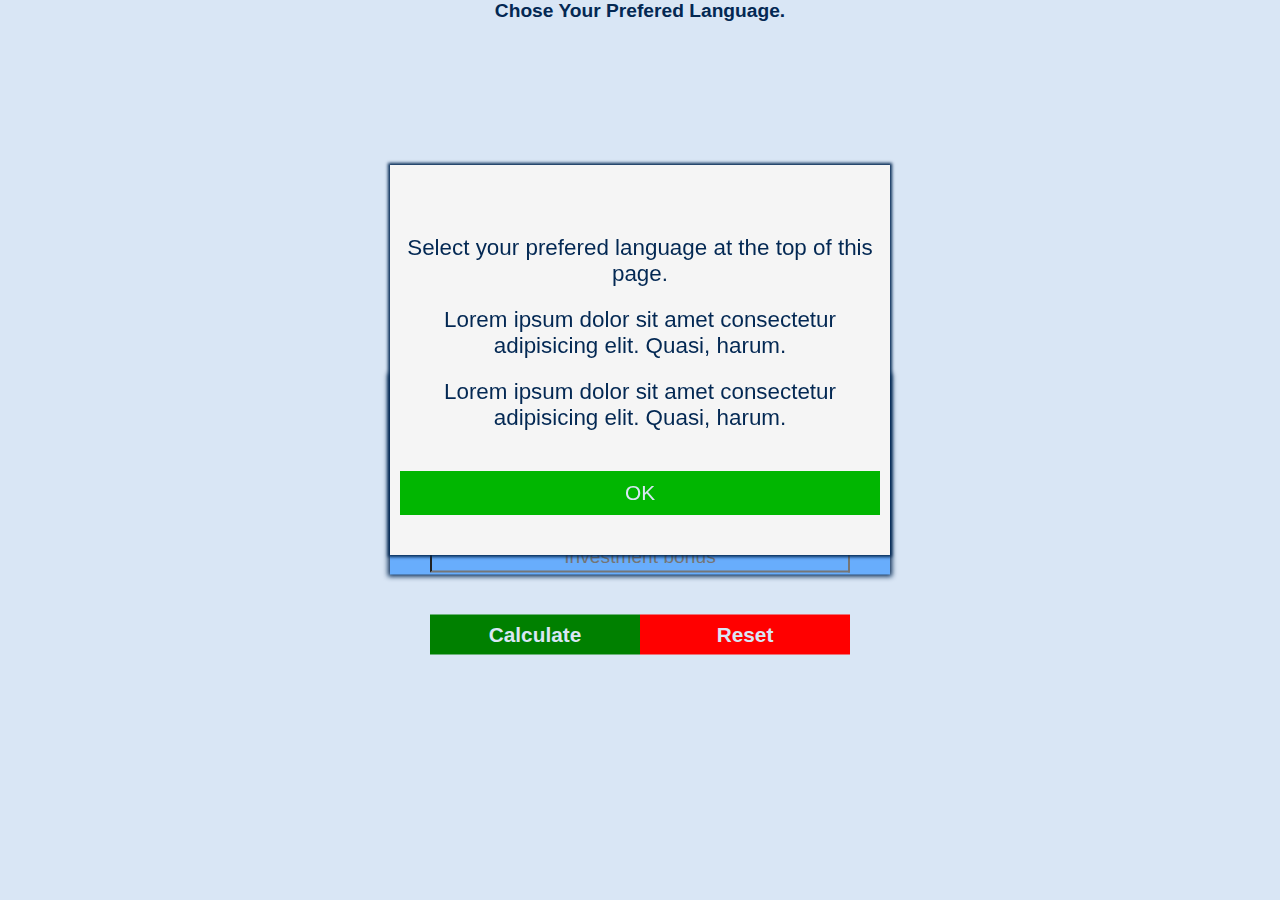
<file: calculator.html>
<!DOCTYPE html>
<html lang="en">
<head>
    <meta charset="UTF-8">
    <meta name="viewport" content="width=device-width, initial-scale=1.0">
    <link rel="stylesheet" href="./public/styles/calculator.css">
    <title>calculator</title>
</head>
<body>

    <!-- language translate notification poppup bar -->
    <div class="language-translate-popup">
        <div class="message-box">
            <i class="fa-brands fa-accessible-icon"></i>
            <p>
                Select your prefered language at the top of this page.
            </p>
            <p>
                Lorem ipsum dolor sit amet consectetur adipisicing elit. Quasi, harum.
            </p>
            <p>
                Lorem ipsum dolor sit amet consectetur adipisicing elit. Quasi, harum.
            </p>
            <button id="message_box_btn">OK</button>
        </div>
        <script src="./private/scripts/languageTranslatePopup.js"></script>
     </div>

    <div class="container">
        
        <h1>calculate your investment profits</h1>

        <!-- calculator -->
        <div class="calculator">

            <!-- investment amount -->
            <div class="investment-value">
                <p>Amount in R$</p>
                <input type="number" id="amount" placeholder="Input an amount">
            </div>

            <!-- equivalent profit -->
            <div class="investment-profit">
                <p>Profit in R$</p>
                <input type="tel" id="profit" placeholder="Equivalent profit">
            </div>

            <!-- investment bonus -->
            <div class="investment-profit bonus">
                <p>Investment bonus in R$</p>
                <input type="tel" id="bonus" placeholder="Investment bonus">
            </div>

            <div class="btn">
                <button id="calculate">calculate</button>
                <button id="reset">reset</button>
            </div>

        </div>

    </div>

    <!-- calculator script -->
    <script>

        var amount = document.getElementById('amount');
        var profit = document.getElementById('profit');
        var bonus = document.getElementById('bonus');
        var calculate = document.getElementById('calculate');
        var reset = document.getElementById('reset');

        calculate.addEventListener('click', () => {
            let new_amount = amount.value; 
            Number (new_amount);
            profit.value=(new_amount*9.7);

            let new_profit = profit.value; 
            Number (new_profit);
            let new_bonus = (new_profit/10000);
            bonus.value=new_bonus;
        })

        reset.addEventListener('click', () => {
            amount.value='0.00';
            profit.value='0.00';
            bonus.value='0.00';
        })

    </script>

    <!-- ###################################################################################### -->
                                             <!-- language translation system -->
    <!-- ###################################################################################### -->

    <div class="my-customize-language">
        <h4>chose your prefered language.</h4>
        <div id="google_translate_element"></div>
    </div>

    <script type="text/javascript">
    function googleTranslateElementInit() {
        new google.translate.TranslateElement({
        pageLanguage: 'en', // Set your default language (e.g., 'en' for English)
        includedLanguages: 'fr,de,es,it,pt,ja,zh-CN,hi', // Optional: Specify languages you want to support
        layout: google.translate.TranslateElement.InlineLayout.SIMPLE
        }, 'google_translate_element');
    }
    </script>

    <script type="text/javascript" src="//translate.google.com/translate_a/element.js?cb=googleTranslateElementInit"></script>

    <!-- ###################################################################################### -->
                                        <!-- language translation system -->
    <!-- ###################################################################################### -->

    
</body>
</html>
</file>
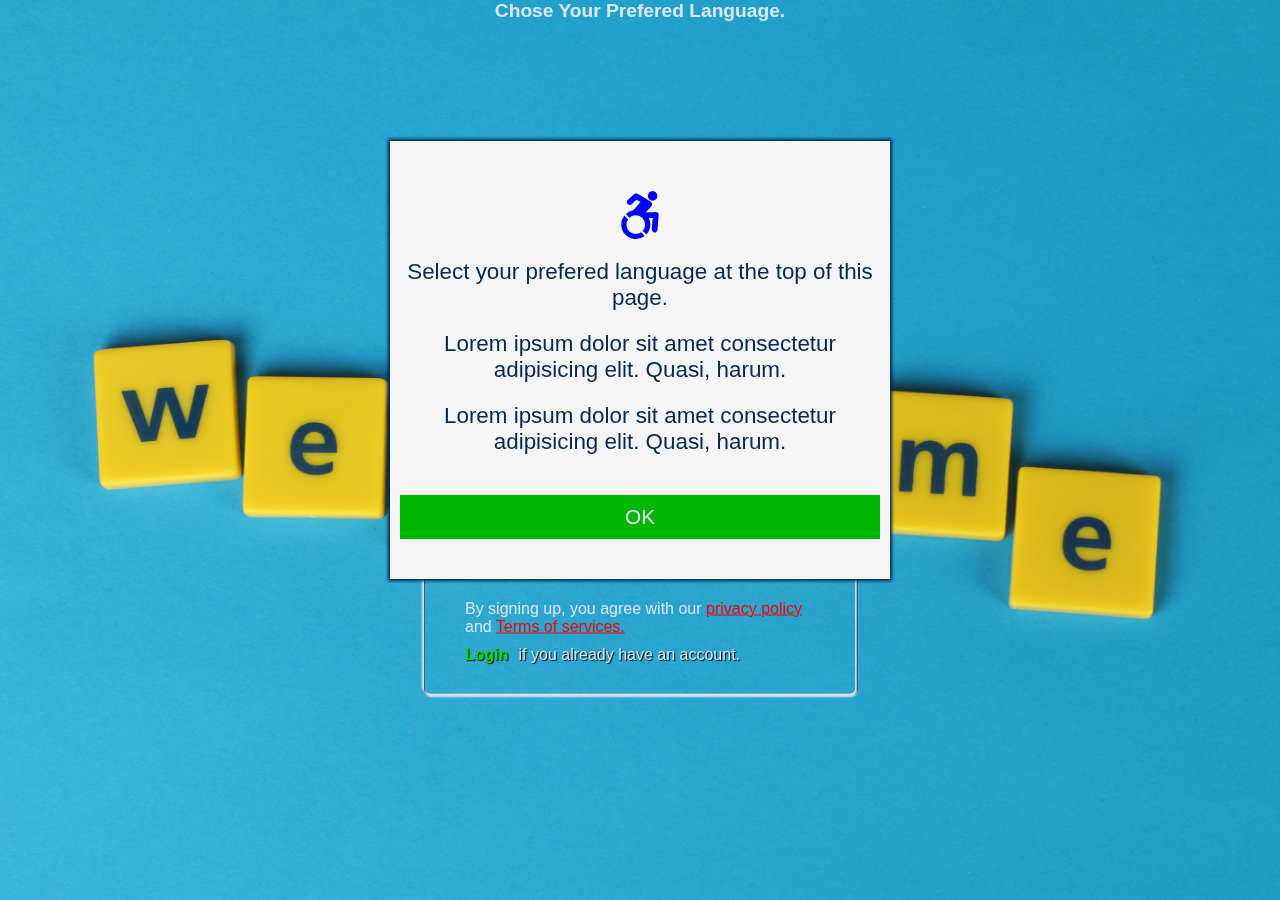
<file: forms.html>
<!DOCTYPE html>
<html lang="en">
<head>
    <meta charset="UTF-8">
    <meta name="viewport" content="width=device-width, initial-scale=1.0">
    <link rel="stylesheet" href="./tools/bootstrap-5/css/all.css">
    <link rel="stylesheet" href="./public/styles/forms.css">
    <title>form</title>
</head>
<body>

    <!-- language translate notification poppup bar -->
    <div class="language-translate-popup">
        <div class="message-box">
            <i class="fa-brands fa-accessible-icon"></i>
            <p>
                Select your prefered language at the top of this page.
            </p>
            <p>
                Lorem ipsum dolor sit amet consectetur adipisicing elit. Quasi, harum.
            </p>
            <p>
                Lorem ipsum dolor sit amet consectetur adipisicing elit. Quasi, harum.
            </p>
            <button id="message_box_btn">OK</button>
        </div>
        <script src="./private/scripts/languageTranslatePopup.js"></script>
    </div>

    <div class="form_box" id="sign_up">
        
        <form action="" method="post">
            <!-- form heading -->
            <h2 class="tittle">sign up</h2>
            <!-- input field boxes -->
            <div class="name_field fn">
                <div class="input_box">
                    <i class="fa-regular fa-user-circle"></i>
                    <input type="text" id="fname" name="first_name" placeholder="first name" required class="field">
                </div>
            </div>
            <!-- input error message box -->
            <div class="fname-error-box error-box">
                <p class="error-message">
                    first name error.
                </p>
            </div>

            <div class="name_field ln">
                <div class="input_box">
                    <i class="fa-regular fa-user-circle"></i>
                    <input type="text" id="lname" name="last_name" placeholder="last name" required class="field">
                </div>
            </div>
            <!-- input error message box -->
            <div class="lname-error-box error-box">
                <p class="error-message">
                    last name error.
                </p>
            </div>

            <div class="input_box">
                <i class="fa-regular fa-envelope"></i>
                <input type="email" id="email" name="email_address" placeholder="email address" required class="field">
            </div>

            <div class="input_box">
                <i class="fa-solid fa-lock"></i>
                <input type="password" id="password" name="password" placeholder="********************" required class="field">
            </div>
            <!-- input error message box -->
            <div class="password-error-box error-box">
                <p class="error-message">
                    password error.
                </p>
            </div>

            <div class="input_box">
                <input type="submit" name="sign_up" value="sign up" id="submit">
            </div>
            <!-- bottom messages -->
            <div class="privacy_message">
                <p>By signing up, you agree with our <a href="#">privacy policy</a> and <a href="#">Terms of services.</a></p>
            </div>
            <div class="login_message">
                <b class="login_link">Login</b><p>if you  already have an account.</p>
            </div>
            <div class="signup_message">
                <b class="sign_up_link">Sign up</b><p>if you don't have an account.</p>
            </div>
        </form>

    </div>

    <!-- ###################################################################################### -->
                                             <!-- language translation system -->
    <!-- ###################################################################################### -->

    <div class="my-customize-language">
        <h4>chose your prefered language.</h4>
        <div id="google_translate_element"></div>
    </div>

    <script type="text/javascript">
    function googleTranslateElementInit() {
        new google.translate.TranslateElement({
        pageLanguage: 'en', // Set your default language (e.g., 'en' for English)
        includedLanguages: 'fr,de,es,it,pt,ja,zh-CN,hi', // Optional: Specify languages you want to support
        layout: google.translate.TranslateElement.InlineLayout.SIMPLE
        }, 'google_translate_element');
    }
    </script>

    <script type="text/javascript" src="//translate.google.com/translate_a/element.js?cb=googleTranslateElementInit"></script>

    <!-- ###################################################################################### -->
                                        <!-- language translation system -->
    <!-- ###################################################################################### -->


    <script src="./private/scripts/forms.js"></script>

</body>
</html>
</file>
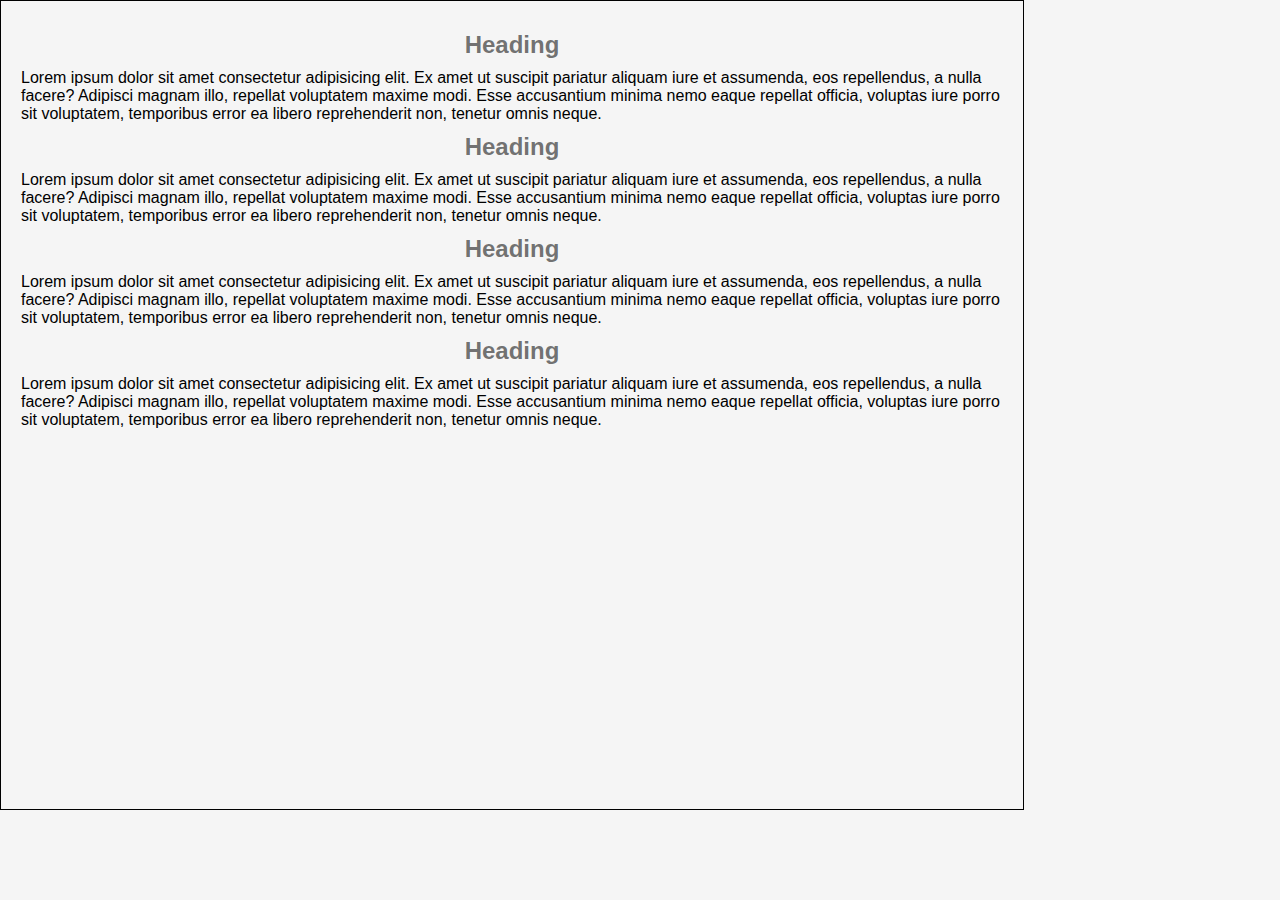
<file: privacy_policy.html>
<!DOCTYPE html>
<html lang="en">
<head>
    <meta charset="UTF-8">
    <meta name="viewport" content="width=device-width, initial-scale=1.0">
    <title>privacy-policy</title>
    <style>
        *{
            padding: 0;
            margin: 0;
            box-sizing: border-box;
        }
        body{
            width: 100%;
            height: 100%;
            background-color: whitesmoke;
            display: grid;
            align-items: center;
            justify-content: center;
        }
        .container{
            width: 80%;
            height: 90vh;
            margin-top: 0 auto;
            border: 1px solid black;
        }
        .container .text{
            padding: 20px;
            font-family: sans-serif;
        }
        .container .text h2{
            color: rgba(0, 0, 0, 0.555);
            text-align: center;
            text-transform: capitalize;
            margin: 10px 0;
        }
        .container .text p{
            color: black;
        }
    </style>
</head>
<body>

    <div class="container">
        <div class="text">
            <h2>heading</h2>
            <p>
                Lorem ipsum dolor sit amet consectetur adipisicing elit. Ex amet ut suscipit pariatur aliquam iure et assumenda, eos repellendus, a nulla facere? Adipisci magnam illo, repellat voluptatem maxime modi. Esse accusantium minima nemo eaque repellat officia, voluptas iure porro sit voluptatem, temporibus error ea libero reprehenderit non, tenetur omnis neque.
            </p>
            <h2>heading</h2>
            <p>
                Lorem ipsum dolor sit amet consectetur adipisicing elit. Ex amet ut suscipit pariatur aliquam iure et assumenda, eos repellendus, a nulla facere? Adipisci magnam illo, repellat voluptatem maxime modi. Esse accusantium minima nemo eaque repellat officia, voluptas iure porro sit voluptatem, temporibus error ea libero reprehenderit non, tenetur omnis neque.
            </p>
            <h2>heading</h2>
            <p>
                Lorem ipsum dolor sit amet consectetur adipisicing elit. Ex amet ut suscipit pariatur aliquam iure et assumenda, eos repellendus, a nulla facere? Adipisci magnam illo, repellat voluptatem maxime modi. Esse accusantium minima nemo eaque repellat officia, voluptas iure porro sit voluptatem, temporibus error ea libero reprehenderit non, tenetur omnis neque.
            </p>
            <h2>heading</h2>
            <p>
                Lorem ipsum dolor sit amet consectetur adipisicing elit. Ex amet ut suscipit pariatur aliquam iure et assumenda, eos repellendus, a nulla facere? Adipisci magnam illo, repellat voluptatem maxime modi. Esse accusantium minima nemo eaque repellat officia, voluptas iure porro sit voluptatem, temporibus error ea libero reprehenderit non, tenetur omnis neque.
            </p>
        </div>
    </div>
    
</body>
</html>
</file>
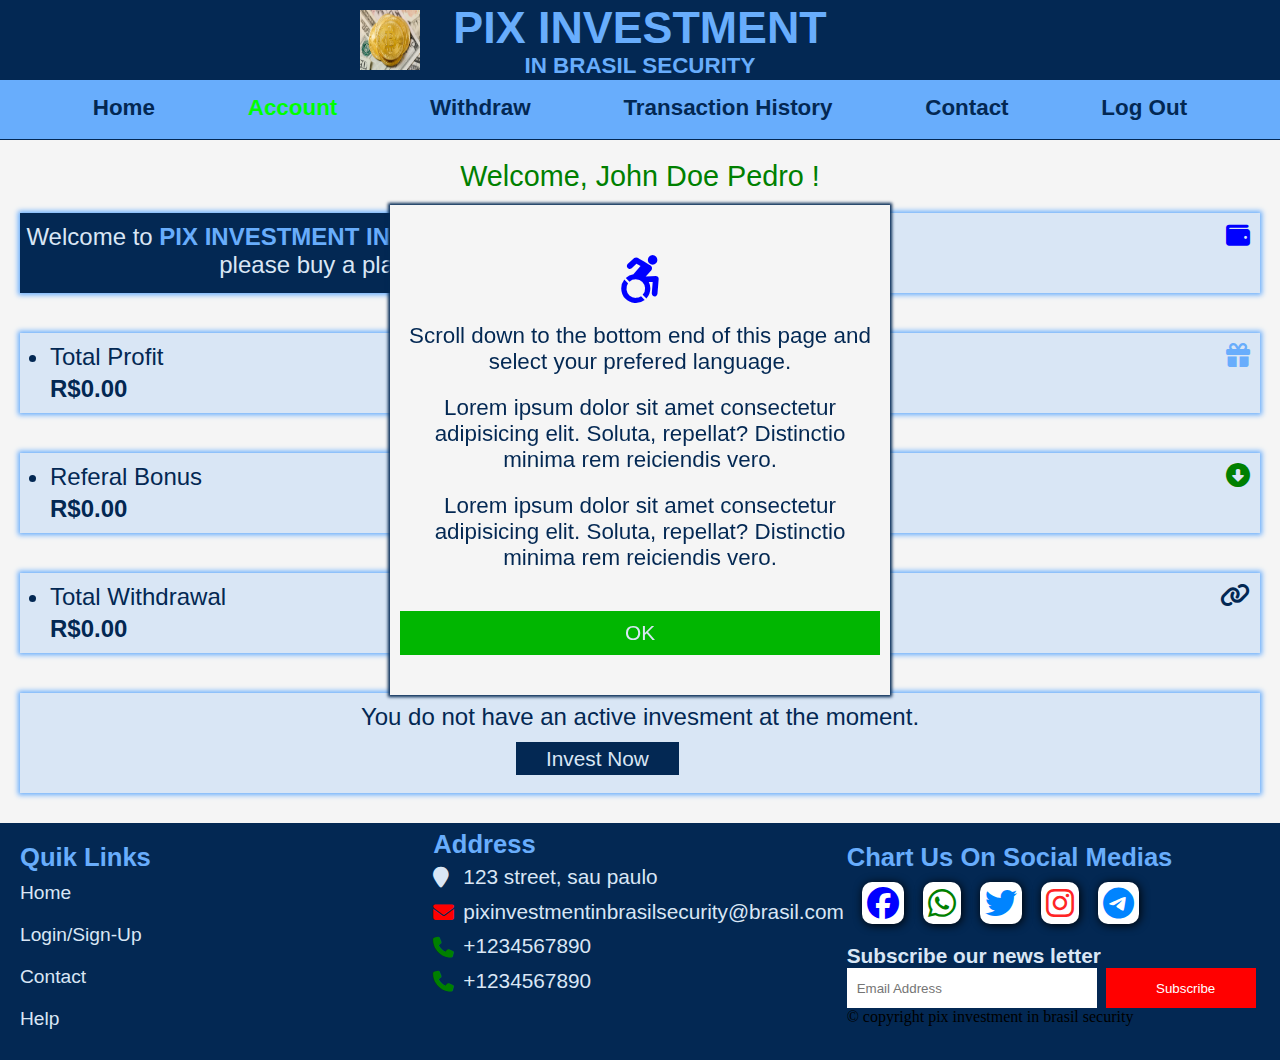
<file: profile.html>
<!DOCTYPE html>
<html lang="en">
<head>
    <meta charset="UTF-8">
    <meta name="viewport" content="width=device-width, initial-scale=1.0">
    <link rel="stylesheet" href="./tools/bootstrap-5/css/all.css">
    <link rel="stylesheet" href="./public/styles/profile.css">
    <title>profile</title>
</head>
<body>

    <header>
        <div class="company-name">
            <img src="./public/images/bitcoin4.jpg">
            <div class="name">
                <h1>PIX INVESTMENT</h1>
               <h4>IN BRASIL SECURITY</h4>
            </div>
            <!-- toggle navigation -->
            <div class="toggleNavigation">
                <i class="fa-solid fa-xmark"></i>
                <i class="fa-solid fa-bars"></i>
                <div class="navbar-container">
                    <div class="navbars">
                        <a href="index.html">home</a>
                        <a href="#" class="active">account</a>
                        <a href="withdrawal.html">withdraw</a>
                        <a href="#">transaction history</a>
                        <a href="contact.html">contact</a>
                        <a href="#">log out</a>
                    </div>
                </div>
                <script src="./private/scripts/toggleNavigation.js"></script>
            </div>
        </div>
        <!-- navigagions -->
        <nav>
            <a href="index.html">home</a>
            <a href="#" class="active">account</a>
            <a href="withdrawal.html">withdraw</a>
            <a href="#">transaction history</a>
            <a href="contact.html">contact</a>
            <a href="#">log out</a>
        </nav>
    </header>

    <!-- language translate notification poppup bar -->
    <div class="language-translate-popup">
        <div class="message-box">
            <i class="fa-brands fa-accessible-icon"></i>
            <p>
                Scroll down to the bottom end of this page and select your prefered language.
            </p>
            <p>
                Lorem ipsum dolor sit amet consectetur adipisicing elit. Soluta, repellat? Distinctio minima rem reiciendis vero.
            </p>
            <p>
                Lorem ipsum dolor sit amet consectetur adipisicing elit. Soluta, repellat? Distinctio minima rem reiciendis vero.
            </p>
            <button id="message_box_btn">OK</button>
        </div>
        <script src="./private/scripts/languageTranslatePopup.js"></script>
     </div>

    <main>
        <div class="container">
            <div class="profile">
                <div class="welcome">
                    <p>
                        welcome, john doe pedro !
                    </p>
                </div>
                <i class="fa-solid fa-power-off"></i>
                <i class="fa-solid fa-bell"></i>
                <i class="fa-solid fa-user-circle"></i>
            </div>
            <div class="status">
                <div class="item welcome">
                    <p>
                        Welcome to <span>PIX INVESTMENT IN BRASIL SECURITY</span> please buy a plan !
                    </p>
                </div>
                <div class="item t-profit">
                    <ul><li>account balance</li></ul>
                    <i class="fa-solid fa-wallet"></i>
                    <h3>R$0.00</h3>
                </div>
                <div class="item t-profit">
                    <ul><li>total profit</li></ul>
                    <i class="fa-solid fa-circle-dollar-to-slot"></i>
                    <h3>R$0.00</h3>
                </div>
                <div class="item t-bonus">
                    <ul><li>total bonus</li></ul>
                    <i class="fa-solid fa-gift"></i>
                    <h3>R$0.00</h3>
                </div>
                <div class="item r-bonus">
                    <ul><li>referal bonus</li></ul>
                    <i class="fa-solid fa-gifts"></i>
                    <h3>R$0.00</h3>
                </div>
                <div class="item t-deposit">
                    <ul><li>total deposited</li></ul>
                    <i class="fa-solid fa-arrow-alt-circle-down"></i>
                    <h3>R$0.00</h3>
                </div>
                <div class="item t-withdrawal">
                    <ul><li>total withdrawal</li></ul>
                    <i class="fa-solid fa-arrow-alt-circle-up"></i>
                    <h3>R$0.00</h3>
                </div>
                <div class="item t-withdrawal">
                    <ul><li>total referals</li></ul>
                    <i class="fa-solid fa-link"></i>
                    <h3>0</h3>
                </div>
                <div class="item active-plan">
                    <p>You do not have an active invesment at the moment.</p>
                    <a href="#">invest now</a>
                </div>
            </div>
        </div>

        <footer>
            <div class="quik-links">
                <h3>quik links</h3>
                <ul>
                    <a href="index.html">home</a>
                    <a href="forms.html">login/sign-up</a>
                    <a href="contact.html">contact</a>
                    <a href="#">help</a>
                </ul>
            </div>
            
            <div class="address">
                <h3>address</h3>
                <div class="location">
                    <i class="fa-solid fa-location-pin"></i><p>123 street, sau paulo</p><br>

                    <i class="fa-solid fa-envelope"></i><p>pixinvestmentinbrasilsecurity@brasil.com</p><br>

                    <i class="fa-solid fa-phone"></i><p>+1234567890</p><br>
                    <i class="fa-solid fa-phone"></i><p>+1234567890</p><br>

                </div>
            </div>

            <div class="media-links">
                <h3>chart us on social medias</h3>
                <div class="medias">
                    <i class="fa-brands fa-facebook"></i>
                    <i class="fa-brands fa-whatsapp"></i>
                    <i class="fa-brands fa-twitter"></i>
                    <i class="fa-brands fa-instagram"></i>
                    <i class="fa-brands fa-telegram"></i>
                </div>

                <div class="subscribe-form">
                    <h4>Subscribe our news letter</h4>
                    <form action="" method="post">
                        <input type="email" placeholder="Email Address" name="email">
                        <input type="submit" value="Subscribe" name="Subscribe" id="subscribe">
                    </form>
                </div>

                <div class="copyright">
                    <p> &copy; copyright pix investment in brasil security </p>
                </div>

            </div>

            <!-- ###################################################################################### -->
                                             <!-- language translation system -->
            <!-- ###################################################################################### -->

            <div id="google_translate_element"></div>

            <script type="text/javascript">
            function googleTranslateElementInit() {
                new google.translate.TranslateElement({
                pageLanguage: 'en', // Set your default language (e.g., 'en' for English)
                includedLanguages: 'fr,de,es,it,pt,ja,zh-CN,hi', // Optional: Specify languages you want to support
                layout: google.translate.TranslateElement.InlineLayout.SIMPLE
                }, 'google_translate_element');
            }
            </script>

            <script type="text/javascript" src="//translate.google.com/translate_a/element.js?cb=googleTranslateElementInit"></script>

            <!-- ###################################################################################### -->
                                             <!-- language translation system -->
            <!-- ###################################################################################### -->

        </footer>

    </main>
    
    
</body>
</html>
</file>
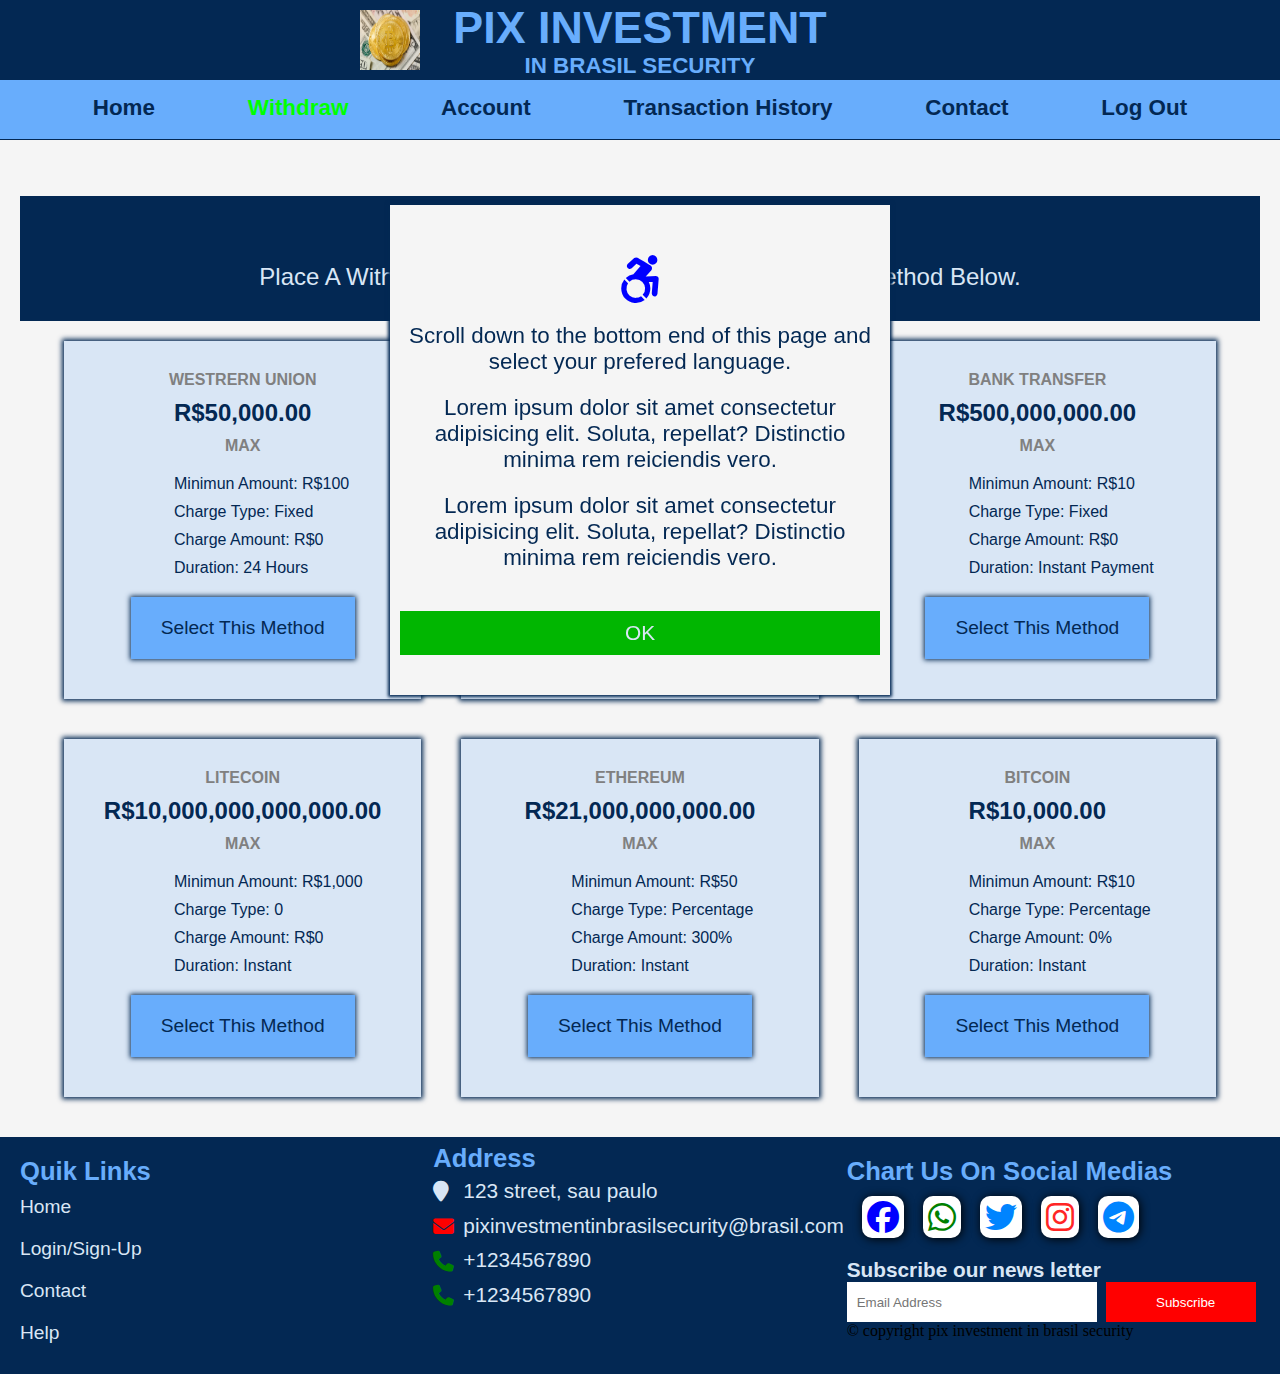
<file: withdrawal.html>
<!DOCTYPE html>
<html lang="en">
<head>
    <meta charset="UTF-8">
    <meta name="viewport" content="width=device-width, initial-scale=1.0">
    <link rel="stylesheet" href="./tools/bootstrap-5/css/all.css">
    <link rel="stylesheet" href="./public/styles/withdrawal.css">
    <link rel="stylesheet" href="./public/styles/profile.css">
    <title>withdrawal</title>
</head>
<body>

    <header>
        <div class="company-name">
            <img src="./public/images/bitcoin4.jpg">
            <div class="name">
                <h1>PIX INVESTMENT</h1>
               <h4>IN BRASIL SECURITY</h4>
            </div>
            <div class="toggleNavigation">
                <i class="fa-solid fa-xmark"></i>
                <i class="fa-solid fa-bars"></i>
                <div class="navbar-container">
                    <div class="navbars">
                        <a href="index.html">home</a>
                        <a href="#" class="active">withdraw</a>
                        <a href="profile.html">account</a>
                        <a href="#">transaction history</a>
                        <a href="contact.html">contact</a>
                        <a href="#">log out</a>
                    </div>
                </div>
                <script src="./private/scripts/toggleNavigation.js"></script>
            </div>
        </div>
        <!-- navigagions -->
        <nav>
            <a href="index.html">home</a>
            <a href="#" class="active">withdraw</a>
            <a href="profile.html">account</a>
            <a href="#">transaction history</a>
            <a href="contact.html">contact</a>
            <a href="#">log out</a>
        </nav>
    </header>

    <!-- language translate notification poppup bar -->
    <div class="language-translate-popup">
        <div class="message-box">
            <i class="fa-brands fa-accessible-icon"></i>
            <p>
                Scroll down to the bottom end of this page and select your prefered language.
            </p>
            <p>
                Lorem ipsum dolor sit amet consectetur adipisicing elit. Soluta, repellat? Distinctio minima rem reiciendis vero.
            </p>
            <p>
                Lorem ipsum dolor sit amet consectetur adipisicing elit. Soluta, repellat? Distinctio minima rem reiciendis vero.
            </p>
            <button id="message_box_btn">OK</button>
        </div>
        <script src="./private/scripts/languageTranslatePopup.js"></script>
     </div>

    <main>
        <div class="withdraw-container">
            <div class="profile">
                <i class="fa-solid fa-power-off"></i>
                <i class="fa-solid fa-bell"></i>
                <i class="fa-solid fa-user-circle"></i><br><br>
                <div class="item Welcome">
                    <h2>withdraw from your account.</h2>
                    <p>
                        place a withdrawal request using any of the payment method below.
                    </p>
                </div>
            </div>
            <div class="status">
                <div class="options">
                    <div class="option">
                        <h4>westrern union</h4>
                        <h2>R$50,000.00</h2>
                        <h4>max</h4>
                        <ul>
                            <li>minimun amount: R$100</li>
                            <li>charge type: fixed</li>
                            <li>charge amount: R$0</li>
                            <li>duration: 24 hours</li>
                            <button class="withdrawal-method-btn">select this method</button>
                        </ul>
                    </div>

                    <div class="option">
                        <h4>usdt</h4>
                        <h2>R$100,000,000,000.00</h2>
                        <h4>max</h4>
                        <ul>
                            <li>minimun amount: R$100</li>
                            <li>charge type: fixed</li>
                            <li>charge amount: R$0</li>
                            <li>duration: instant payment</li>
                            <button class="withdrawal-method-btn">select this method</button>
                        </ul>
                    </div>

                    <div class="option">
                        <h4>bank transfer</h4>
                        <h2>R$500,000,000.00</h2>
                        <h4>max</h4>
                        <ul>
                            <li>minimun amount: R$10</li>
                            <li>charge type: fixed</li>
                            <li>charge amount: R$0</li>
                            <li>duration: instant payment</li>
                            <button class="withdrawal-method-btn">select this method</button>
                        </ul>
                    </div>

                    <div class="option">
                        <h4>litecoin</h4>
                        <h2>R$10,000,000,000,000.00</h2>
                        <h4>max</h4>
                        <ul>
                            <li>minimun amount: R$1,000</li>
                            <li>charge type: 0</li>
                            <li>charge amount: R$0</li>
                            <li>duration: instant</li>
                            <button class="withdrawal-method-btn">select this method</button>
                        </ul>
                    </div>

                    <div class="option">
                        <h4>ethereum</h4>
                        <h2>R$21,000,000,000.00</h2>
                        <h4>max</h4>
                        <ul>
                            <li>minimun amount: R$50</li>
                            <li>charge type: percentage</li>
                            <li>charge amount: 300%</li>
                            <li>duration: instant</li>
                            <button class="withdrawal-method-btn">select this method</button>
                        </ul>
                    </div>

                    <div class="option">
                        <h4>bitcoin</h4>
                        <h2>R$10,000.00</h2>
                        <h4>max</h4>
                        <ul>
                            <li>minimun amount: R$10</li>
                            <li>charge type: percentage</li>
                            <li>charge amount: 0%</li>
                            <li>duration: instant</li>
                            <button class="withdrawal-method-btn">select this method</button>
                        </ul>
                    </div>
                </div>
                <!-- withdrawal method notification poppup bar -->
                <div class="language-translate-popup withdrawal-notification-popup">
                    <div class="message-box">
                        <i class="fa-solid fa-warning"></i>
                        <p>
                            You will be redirected to the company "withdrawal manager" to complete these transaction.
                        </p>
                        <p>
                            Lorem ipsum dolor sit amet consectetur adipisicing elit. Explicabo culpa maiores reprehenderit autem voluptate voluptatum mollitia provident laboriosam est tenetur?
                        </p>
                        <p>
                            Lorem ipsum dolor sit amet consectetur adipisicing elit. Explicabo culpa maiores reprehenderit autem voluptate voluptatum mollitia provident laboriosam est tenetur?
                        </p>
                        <button id="message_box_btn"><a href="https://telegram.me/camilothiago443">continue with the transaction</a></button>
                    </div>
                    <script src="./private/scripts/withdrawlMethod.js"></script>
                </div>
        </div>

        <footer>
            <div class="quik-links">
                <h3>quik links</h3>
                <ul>
                    <a href="index.html">home</a>
                    <a href="forms.html">login/sign-up</a>
                    <a href="contact.html">contact</a>
                    <a href="#">help</a>
                </ul>
            </div>
            
            <div class="address">
                <h3>address</h3>
                <div class="location">
                    <i class="fa-solid fa-location-pin"></i><p>123 street, sau paulo</p><br>

                    <i class="fa-solid fa-envelope"></i><p>pixinvestmentinbrasilsecurity@brasil.com</p><br>

                    <i class="fa-solid fa-phone"></i><p>+1234567890</p><br>
                    <i class="fa-solid fa-phone"></i><p>+1234567890</p><br>

                </div>
            </div>

            <div class="media-links">
                <h3>chart us on social medias</h3>
                <div class="medias">
                    <i class="fa-brands fa-facebook"></i>
                    <i class="fa-brands fa-whatsapp"></i>
                    <i class="fa-brands fa-twitter"></i>
                    <i class="fa-brands fa-instagram"></i>
                    <i class="fa-brands fa-telegram"></i>
                </div>

                <div class="subscribe-form">
                    <h4>Subscribe our news letter</h4>
                    <form action="" method="post">
                        <input type="email" placeholder="Email Address" name="email">
                        <input type="submit" value="Subscribe" name="Subscribe" id="subscribe">
                    </form>
                </div>

                <div class="copyright">
                    <p> &copy; copyright pix investment in brasil security </p>
                </div>

            </div>

            <!-- ###################################################################################### -->
                                             <!-- language translation system -->
            <!-- ###################################################################################### -->

            <div id="google_translate_element"></div>

            <script type="text/javascript">
            function googleTranslateElementInit() {
                new google.translate.TranslateElement({
                pageLanguage: 'en', // Set your default language (e.g., 'en' for English)
                includedLanguages: 'fr,de,es,it,pt,ja,zh-CN,hi', // Optional: Specify languages you want to support
                layout: google.translate.TranslateElement.InlineLayout.SIMPLE
                }, 'google_translate_element');
            }
            </script>

            <script type="text/javascript" src="//translate.google.com/translate_a/element.js?cb=googleTranslateElementInit"></script>

            <!-- ###################################################################################### -->
                                             <!-- language translation system -->
            <!-- ###################################################################################### -->

        </footer>

    </main>
    
    
</body>
</html>
</file>
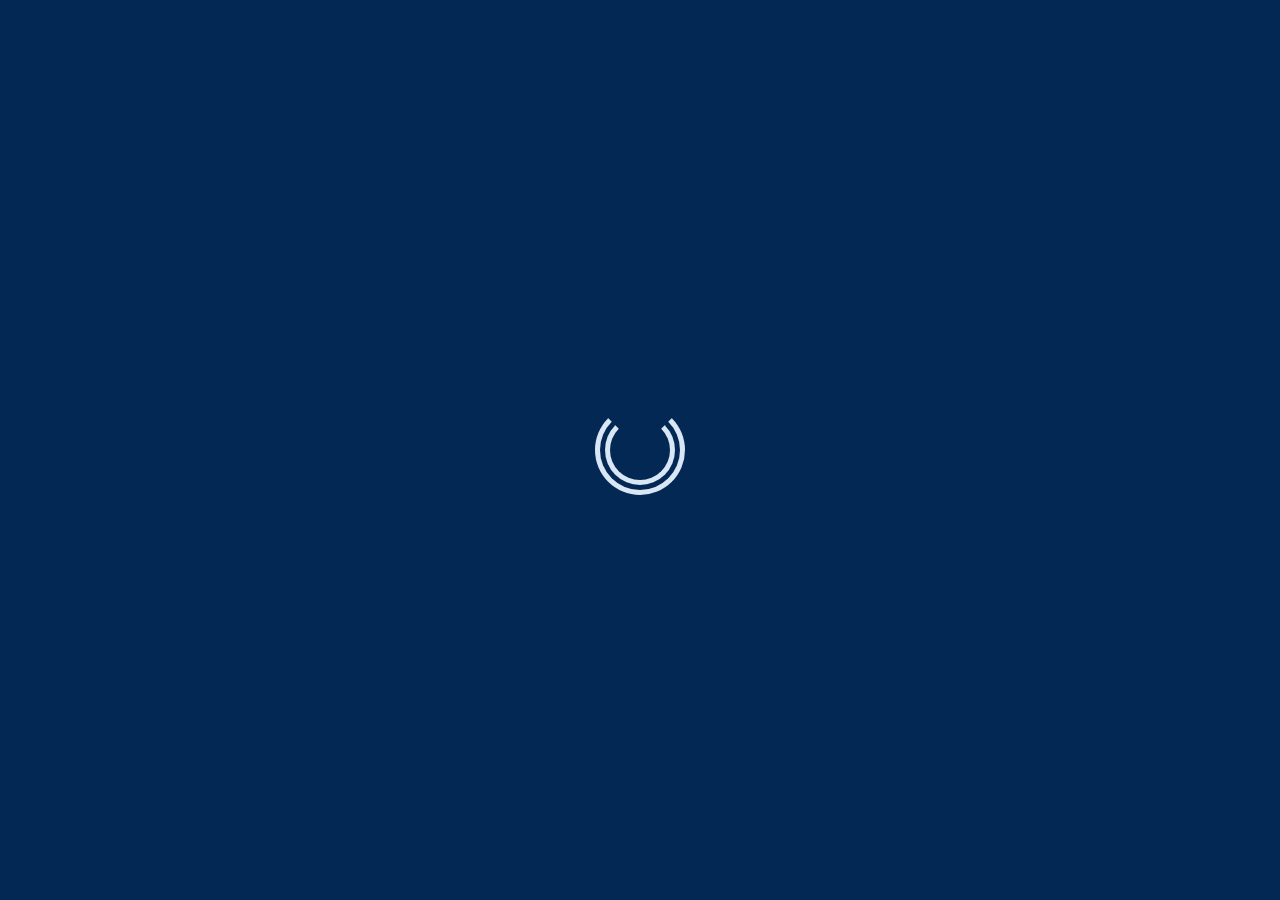
<file: structure/loader.html>
<!DOCTYPE html>
<html lang="en">
<head>
    <meta charset="UTF-8">
    <meta name="viewport" content="width=device-width, initial-scale=1.0">
    <title>Document</title>
    <style>
        :root{
            --heading: 2.2rem;
            --subheading: 1.6rem;
            --font1A: sans-serif;
            --fontweight: bold;
            --primarycolor1: #d9e6f5;
            --primarycolor2: #032853;
            --primarycolor3: #68adfc;
            --mediaparagraph: 1.2rem;
            --paragraphs:1.4rem;

        }
        *{
            padding: 0%;
            margin: 0%;
            box-sizing: border-box;
        }

        body{
            width: 100%;
            height: 100vh;
        }

        /* ************************************************************************************ */
                                            /* LOADING ANIMATION */
        /* ************************************************************************************ */

        #loader{
            position: fixed;
            top: 0;
            left: 0;
            width: 100%;
            height: 100vh;
            display: flex;
            align-items: center;
            justify-content: center;
            background-color: var(--primarycolor2);
        }
        #loader::before{
            content: "";
            position: absolute;
            width: 80px;
            height: 80px;
            border: 5px solid var(--primarycolor1);
            border-top: 5px solid var(--primarycolor2);
            border-radius: 50%;
            animation: loading_spin .5s ease infinite;
        }
        #loader::after{
            content: "";
            position: absolute;
            width: 60px;
            height: 60px;
            border: 5px solid var(--primarycolor1);
            border-top: 5px solid var(--primarycolor2);
            border-radius: 50%;
            animation: loading_spin .5s ease infinite reverse;
        }
        @media screen and (max-width:600px) {
            #loader::before{
                border: 3px solid var(--primarycolor1);
                border-top: 3px solid var(--primarycolor2);
                animation: loading_spin .5s ease infinite;
            }
            #loader::after{
                border: 3px solid var(--primarycolor1);
                border-top: 3px solid var(--primarycolor2);
                animation: loading_spin .5s ease infinite reverse;
            }
        }
        @keyframes loading_spin {
            10%{transform: rotate(36deg);}
            20%{transform: rotate(72deg);}
            30%{transform: rotate(108deg);}
            40%{transform: rotate(114deg);}
            50%{transform: rotate(180deg);}
            60%{transform: rotate(216deg);}
            70%{transform: rotate(252deg);}
            80%{transform: rotate(288deg);}
            90%{transform: rotate(324deg);}
            100%{transform: rotate(360deg);}
        }

        /* ************************************************************************************ */
                                            /* LOADING ANIMATION */
        /* ************************************************************************************ */
    </style>
</head>
<body>

    <div id="loader"></div>
    
</body>
</html>
</file>
<file: public/styles/calculator.css>
:root{
    --heading: 2.2rem;
    --subheading: 1.6rem;
    --font1A: sans-serif;
    --fontweight: bold;
    --primarycolor1: #d9e6f5;
    --primarycolor2: #032853;
    --primarycolor3: #68adfc;
    --mediaparagraph: 1.2rem;
    --paragraphs:1.4rem;

}
*{
    margin: 0;
    padding: 0;
    box-sizing: border-box;
}

body{
    width: 100%;
    height: 100%;
    background-color: var(--primarycolor1);
}

/* *********************************************************************************************************** */
                                     /* LANGUAGE TRANSLATE POPUP MESSAGE */
/* *********************************************************************************************************** */

.language-translate-popup {
    width: 500px;
    position: fixed;
    z-index: 100;
    top: 40%;
    left: 50%;
    transform: translate(-50%,-50%);
    border: none;
    box-shadow: 0 0 3px 2px var(--primarycolor2);
    background-color: whitesmoke;
    justify-content: center;
    align-items: center;
    transition: 1s;
}

.language-translate-popup .message-box{
    display: flex;
    flex-direction: column;
    justify-content: center;
    padding: 40px 10px;
    font-family: var(--font1A);
}
.language-translate-popup .message-box i{
    text-align: center;
    font-size: 3rem;
    margin: 10px auto;
    color: blue;
}
.language-translate-popup .message-box p{
    font-size: 1.4rem;
    color: var(--primarycolor2);
    text-shadow: none;
    text-align: center;
    margin: 10px auto;
}
.language-translate-popup .message-box button{
    margin-top: 30px;
    padding: 10px 20px;
    color: var(--primarycolor1);
    background-color: rgb(1, 182, 1);
    font-size: 1.3rem;
    border: none;
}

@media screen and (max-width:600px) {
    .language-translate-popup{
        width: 80%;
    }
    .language-translate-popup .message-box{
        padding: 20px 10px;
    }
    .language-translate-popup .message-box p{
        font-size: 1rem;
        font-weight: 500;
        margin: 10px auto;
    }
    .language-translate-popup .message-box button{
        font-size: 1.1rem;
    }
}

/* *********************************************************************************************************** */
                                     /* LANGUAGE TRANSLATE POPUP MESSAGE */
/* *********************************************************************************************************** */


.container{
    position: absolute;
    top: 50%;
    left: 50%;
    transform: translate(-50%,-50%);
}

.container h1{
    font-size: 1.6rem;
    font-family: var(--font1A);
    color: var(--primarycolor2);
    text-transform: capitalize;
    font-weight: bold;
    text-align: center;
    margin-bottom: 20px;
}

.container .calculator{
    width: 500px;
    height: 200px;
    box-shadow: 0 0 5px 2px var(--primarycolor2);
    display: grid;
    grid-template-columns: 1fr 1fr;
    gap: 40px;
    padding: 40px;
    text-align: center;
    background-color: var(--primarycolor3);
}

.container .calculator .amount,.profit{
    border: 1px solid black;
}

.container .calculator .investment-value{
    grid-column: span 1;
    height: 60px;
}
.container .calculator .investment-profit{
    grid-column: span 1;
    height: 60px;
}
.container .calculator .bonus{
    grid-column: span 2;
    height: 60px;
}
.container .calculator .btn{
    grid-column: span 2;
    height: 40px;
    display: flex;
}

.container .calculator p{
    font-size: 1.4rem;
    font-family: var(--font1A);
    color: var(--primarycolor2);
    font-weight: bold;
}
.container .calculator input{
    height: 32px;
    font-size: 1.2rem;
    width: 100%;
    text-align: center;
    color: green;
    background: transparent;
}

.container .calculator .btn button{
    width: 50%;
    border: none;
    font-size: 1.3rem;
    text-transform: capitalize;
    font-weight: bold;
    color: var(--primarycolor1);
}
.container .calculator .btn :nth-child(1){
    background-color: green;
}
.container .calculator .btn :nth-child(2){
    background-color: red;
}

@media screen and (max-width:600px) {
    .container{
        width: 95%;
    }
    .container .calculator{
        width: 100%;
        height: auto;
        grid-template-columns: 1fr 1fr;
        gap: 5px;
        padding: 20px 15px;
    }

    .container .calculator p{
       font-size: 1.2rem;
    }

    .container .calculator .btn{
        grid-column: span 2;
        height: 40px;
    }

    .container .calculator .btn button{
        font-size: 1rem;
    }
}

@media (min-width:620px) and (max-width:920px) {
    .container{
        width: 95%;
    }
    .container h1{
        font-size: 2.4rem;
    }
    .container .calculator{
        width: 100%;
        height: auto;
        grid-template-columns: 1fr 1fr;
        gap: 5px;
        row-gap: 60px;
        padding: 20px 15px;
    }

    .container .calculator p{
       font-size: 2rem;
    }

    .container .calculator input{
        height: 80px;
        font-size: 2rem;
        width: 100%;
    }

    .container .calculator .btn{
        grid-column: span 2;
        height: 80px;
        margin-top: 30px;
    }

    .container .calculator .btn button{
        font-size: 2rem;
    }
}

/* ************************************************* */
                /* laguage tranltor */
/* ************************************************* */
.my-customize-language{
    display: flex;
    flex-direction: column;
    justify-content: space-between;
    align-items: center;
    width: auto;
    height: 80px;
}
.my-customize-language h4{
    font-size: 1.2rem;
    font-family: var(--font1A);
    font-weight: bold;
    color: var(--primarycolor2);
    text-transform: capitalize;
}
/* ************************************************* */
                /* laguage tranltor */
/* ************************************************* */
</file>
<file: public/styles/forms.css>
:root{
    --heading: 2.2rem;
    --subheading: 1.4rem;
    --font1A: arial,sans-serif;
    --fontweight: bold;
    --primarycolor1: #d9e6f5;
    --primarycolor2: #032853;
    --primarycolor3: #68adfc;
    --mediaparagraph: 1rem;
    --paragraphs:1rem;
    --error: #fa1818;
    --valid: #01da01;
}
*{
    padding: 0%;
    margin: 0%;
    box-sizing: border-box;
}

body{
    width: 100%;
    height: 100vh;
    background: url(../images/welcome_banner.jpg) 100vh;
    background-position: center;
    background-repeat: no-repeat;
    background-size: cover;
    backdrop-filter: blur(0.5px);
    background-clip: border-box;
}

/* *********************************************************************************************************** */
                                     /* LANGUAGE TRANSLATE POPUP MESSAGE */
/* *********************************************************************************************************** */

.language-translate-popup {
    width: 500px;
    position: fixed;
    z-index: 100;
    top: 40%;
    left: 50%;
    transform: translate(-50%,-50%);
    border: none;
    box-shadow: 0 0 3px 2px var(--primarycolor2);
    background-color: whitesmoke;
    justify-content: center;
    align-items: center;
    transition: 1s;
}

.language-translate-popup .message-box{
    display: flex;
    flex-direction: column;
    justify-content: center;
    padding: 40px 10px;
    font-family: var(--font1A);
}
.language-translate-popup .message-box i{
    text-align: center;
    font-size: 3rem;
    margin: 10px auto;
    color: blue;
}
.language-translate-popup .message-box p{
    font-size: 1.4rem;
    color: var(--primarycolor2);
    text-shadow: none;
    text-align: center;
    margin: 10px auto;
}
.language-translate-popup .message-box button{
    margin-top: 30px;
    padding: 10px 20px;
    color: var(--primarycolor1);
    background-color: rgb(1, 182, 1);
    font-size: 1.3rem;
    border: none;
}

@media screen and (max-width:600px) {
    .language-translate-popup{
        width: 80%;
    }
    .language-translate-popup .message-box{
        padding: 20px 10px;
    }
    .language-translate-popup .message-box p{
        font-size: 1rem;
        font-weight: 500;
        margin: 10px auto;
    }
    .language-translate-popup .message-box button{
        font-size: 1.1rem;
    }
}

/* *********************************************************************************************************** */
                                     /* LANGUAGE TRANSLATE POPUP MESSAGE */
/* *********************************************************************************************************** */


.form_box{
    width: auto;
    height: auto;
    border: none;
    border-radius: 5px;
    position: absolute;
    top: 50%;
    left: 50%;
    transform: translate(-50%,-50%);
    background: transparent;
    box-shadow: 1px 2px 2px 1px var(--primarycolor1),
    1px 0.5px 0.5px 2px var(--primarycolor2),
    -2px -2px 2px 1px var(--primarycolor1);
    padding: 30px 40px;
}

.form_box .input_box{
    position: relative;
    width: 350px;
    height: 40px;
    margin: 20px 0;
    font-size: 1.2rem;
}

.form_box .error-box{ 
    height: 0px;
    display: flex;
    flex-direction: column;
    align-items: center;
    font-size: 1.2em;
    font-family: var(--font1A);
    position: relative;
    top: -20px;
    margin: 0px 0px;
    color: rgb(250, 24, 24);
    /* display: none; */
    transition: .5s;
}
.form_box .lname-error-box{
    position: static;
    height: 8px;
}

.form_box .name_field{
    max-height: 50px;
    overflow: hidden;
    transition: 1s;
    margin: 8px auto;
}
.form_box .name_field.ln{
    margin-bottom: -10px;
}
.form_box .name_field .input_box{
    margin-top: 0;
}

.form_box form h2{
    margin: 0 0 25px 0;
    color: var(--primarycolor1);
    font-size: var(--heading);
    font-family: var(--font1A);
    text-transform: capitalize;
    text-shadow: 1px 1px 1px black;
    transition: .5s;
}

.form_box .input_box i{
    position: absolute;
    top: 10px;
    left: 8px;
}

.form_box .input_box .fa-user-circle{
    color: blue;
}
.form_box .input_box .fa-envelope{
    color: rgb(255, 0, 0);
}
.form_box .input_box .fa-lock{
    color: rgb(1, 218, 1);
}

.form_box .input_box input{
    width: 100%;
    height: 100%;
    padding-left: 35px;
    font-size: 1.1rem;
    border: none;
    background: transparent;
    border: 2px solid var(--primarycolor1);
    letter-spacing: 1px;
}

.form_box .input_box input:focus{
    border: 2px solid gold;
    outline: none;
}
.form_box .input_box input[type="email"]:valid{
    border: 2px solid var(--valid);
    outline: none;
    color: var(--valid);
    text-shadow: 1px 1px 1px var(--primarycolor2);
}
.form_box .input_box input[type="email"]:invalid{
    outline: none;
    color: var(--error);
}

.form_box .input_box input::placeholder{
    color: var(--primarycolor1);
    text-transform: capitalize;
    text-shadow: 1px 1px 1px black;
}

.form_box .input_box #submit{
    color: var(--primarycolor1);
    font-size: 1.4rem;
    text-transform: capitalize;
    font-weight: var(--fontweight);
    background-color: var(--valid);
    border-radius: 0%;
    cursor: pointer;
    padding: 0%;
}

.form_box .login_message,.signup_message{
    display: flex;
    font-size: 1rem;
    font-family: var(--font1A);
    text-shadow: 1px 1px 1px black;
}

.form_box .login_message p{
    color: var(--primarycolor1);
    margin-left: 10px;
    text-shadow: 1px 1px 1px black;
}
.form_box .signup_message p{
    color: var(--primarycolor1);
    margin-left: 10px;
    text-shadow: 1px 1px 1px black;
}

.form_box .privacy_message p{
    width: 350px;
    color: var(--primarycolor1);
    margin-bottom: 10px;
    font-family: var(--font1A);
}
.form_box .privacy_message p a{
    color: rgb(255, 0, 0);
}

.form_box .login_message,.signup_message b{
    color: var(--valid);
    cursor: pointer;
}

.form_box .signup_message{
    display: none;
}
.form_box .privacy_message{
    display: block;
    transition: 2s;
}

/* ******************************************************************************************************************* */

/* @ media */

@media screen and (max-width:600px) {


    .form_box{
        width: 90vw;
        padding: 20px 20px;
        top: 50%;
    }
        
    .form_box .input_box{
        position: relative;
        width: 95%;
        height: 35px;
        margin: 20px auto;
    }

    .form_box .name_field{
        margin: 0px auto;
    }
    .form_box .name_field.ln{
       margin-bottom: -20px;
    }

    .form_box form h2{
        margin: 0 0 10px 10px;
        font-size: var(--subheading);
    }

    .form_box .input_box i{
        top: 6px;
        left: 5px;
        font-size: 1.2rem;
    }

    .form_box .input_box input{
        padding-left: 30px;
        font-size: 1rem;
        border-radius: 5px;
    }

    .form_box .input_box #submit{
        font-size: 1.2rem;
    }

    .form_box .login_message,.signup_message{
        margin-left: 10px;
    }

    .form_box p{
        font-size: 0.9rem;
        margin-left: 10px;
    }

    .form_box .privacy_message p{
        width: 95%;
    }
    
}

/* min width 699 - max- width 920px */
@media (min-width:650px) and (max-width:920px) {


    .form_box{
        width: 70vw;
        padding: 20px 20px;
    }
        
    .form_box .input_box{
        position: relative;
        width: 85%;
        height: 40px;
        margin: 35px auto;
    }

    .form_box form h2{
        margin: 0 0 10px 45px;
        font-size: var(--heading);
    }

    .form_box .input_box i{
        top: 10px;
        left: 8px;
        font-size: 2rem;
    }

    .form_box .input_box input{
        padding-left: 50px;
        height: 55px;
        font-size: 1.7rem;
        border-radius: 5px;
    }

    .form_box .input_box #submit{
        font-size: 1.8rem;
    }

    .form_box p{
        font-size: 1.6rem;
        margin-left: 35px;
    }
    
}

/* ************************************************* */
                /* laguage tranltor */
/* ************************************************* */
.my-customize-language{
    display: flex;
    flex-direction: column;
    justify-content: space-between;
    align-items: center;
    width: auto;
    height: 80px;
}
.my-customize-language h4{
    font-size: 1.2rem;
    font-family: var(--font1A);
    font-weight: bold;
    color: var(--primarycolor1);
    text-transform: capitalize;
}
/* ************************************************* */
                /* laguage tranltor */
/* ************************************************* */
</file>
<file: public/styles/profile.css>
:root{
    --heading: 2.2rem;
    --subheading: 1.4rem;
    --font1A: arial,sans-serif;
    --fontweight: bold;
    --primarycolor1: #d9e6f5;
    --primarycolor2: #032853;
    --primarycolor3: #68adfc;
    --mediaparagraph: 1rem;
    --paragraphs:1rem;

}
*{
    padding: 0%;
    margin: 0%;
    box-sizing: border-box;
}

body{
    width: 100%;
    height: 100vh;
    background-color: whitesmoke;
}

main{
    position: relative;
}

/* *********************************************************************************************************** */
                                     /* HEADER */
/* *********************************************************************************************************** */

header{
    width: 100%;
    height: auto;
    position: fixed;
    display: flex;
    flex-direction: column;
    z-index: 98;
    top: auto;
}

header .company-name img{
    width: 60px;
    height: 100%;
    margin-right: 500px;
}

header .company-name{
    width: 100%;
    height: 80px;
    background: var(--primarycolor2);
    padding: 10px;
    font-size: var(--subheading);
    font-family: var(--font1A);
    color: var(--primarycolor3);
    display: flex;
    align-items: center;
    justify-content: center;
}

header .company-name .name{
    display: flex;
    flex-direction: column;
    align-items: center;
    position: absolute;
}

header nav{
    width: 100%;
    height: 60px;
    background: var(--primarycolor3);
    border-bottom: 1px solid var(--primarycolor2);
    display: flex;
    justify-content: space-evenly;
    padding: 15px 0;
}

header nav a{
    color: var(--primarycolor2);
    font-size: var(--subheading);
    font-family: var(--font1A);
    font-weight: bold;
    text-decoration: none;
    text-transform: capitalize;
}
header nav a.active{
    color: rgb(0, 255, 0);
    font-weight: bold;
}

/* ***************************************** */
               /* TOGGLE NAV */
/* ***************************************** */

.toggleNavigation{
    width: 100vw;
    height: auto;
    display: none;
    z-index: 99;
    position: relative;
}

.toggleNavigation i{
    color: var(--primarycolor3);
    padding: 10px;
    font-size: 1.5rem;
    float: right;
    margin-right: 5px;
    margin-bottom: 12px;
    border: 1px solid var(--primarycolor3);
}

.toggleNavigation .navbar-container{
    width: 100%;
    max-height: auto;
    overflow-y: scroll;
    position: absolute;
}

.toggleNavigation .navbars{
    width: 100%;
    max-height: 0;
    display: flex;
    flex-direction: column;
    align-items: center;
    justify-content: center;
    overflow: hidden;
    margin-top: 20px;
    transition: 2s;
    border-bottom: 3px solid var(--primarycolor3);
    position: relative;
}

.toggleNavigation .navbars a{
    width: 100%;
    font-size: 1.4rem;
    color: var(--primarycolor3);
    padding: 30px 0;
    padding-left: 50px;
    text-decoration: none;
    border-bottom: 1px solid #bbbebb;
    background-color: var(--primarycolor2);
    text-transform: capitalize;
}
.toggleNavigation .navbars a.active{
    color: rgb(0, 255, 0);
    font-size: 1.5rem;
    font-weight: bold;
}

@media screen and (max-width:600px) {
    header .companny-logo{
        margin-right: 0;
    }

    header .toggleNavigation{
        display: block;
        top: 10px;
    }

    .toggleNavigation .navbar-container{
        margin-top: 33px;
    }

    header .toggleNavigation .navbars a{
        font-size: 1.1rem;
        padding: 20px 0;
        padding-left: 20px;
    }
    .toggleNavigation .navbars a.active{
        font-size: 1.2rem;
    }
    
}

/* 620px -- 920px */
@media (min-width:620px) and (max-width:920px) {
    header .companny-logo{
        margin-right: 0;
    }

    header .toggleNavigation{
        display: block;
        position: fixed;
        top: 65px;
    }

    .toggleNavigation .navbar-container{
        margin-top: 65px;
    }

    header .toggleNavigation i{
        font-size: 3rem;
        margin-bottom: 20px;
    }

    header .toggleNavigation .navbars a{
        font-size: 2.6rem;
    }
    .toggleNavigation .navbars a.active{
        font-size: 2.7rem;
    }
    
}

/* ***************************************** */
               /* TOGGLE NAV */
/* ***************************************** */

@media screen and (max-width:600px) {

    header img{
        width: 70px;
        height: 100%;
        position: absolute;
        left: 0;
    }
    
    header .company-name{
        width: 100%;
        height: 70px;
        padding: 0;
        font-size: 0.6rem;
    }

    header .company-name .name h4{
        font-size: 0.8rem;
    }
    
    header nav{
        display: none;
    }
}

/* 620px --- 920px */
@media (min-width:620px) and (max-width:920px) {

    header img{
        width: 120px;
        height: 100%;
        position: absolute;
        left: 0;
    }
    
    header .company-name{
        width: 100%;
        height: 120px;
        padding: 0;
        font-size: 1.6rem;
    }

    header nav{
        display: none;
    }
}

/* *********************************************************************************************************** */
                                     /* HEADER */
/* *********************************************************************************************************** */

/* *********************************************************************************************************** */
                                     /* LANGUAGE TRANSLATE POPUP MESSAGE */
/* *********************************************************************************************************** */

.language-translate-popup {
    width: 500px;
    position: fixed;
    z-index: 100;
    top: 50%;
    left: 50%;
    transform: translate(-50%,-50%);
    border: none;
    box-shadow: 0 0 3px 2px var(--primarycolor2);
    background-color: whitesmoke;
    justify-content: center;
    align-items: center;
    transition: 1s;
}

.language-translate-popup .message-box{
    display: flex;
    flex-direction: column;
    justify-content: center;
    padding: 40px 10px;
    font-family: var(--font1A);
}
.language-translate-popup .message-box i{
    text-align: center;
    font-size: 3rem;
    margin: 10px auto;
    color: blue;
}
.language-translate-popup .message-box .fa-accessible-icon{
    color: blue;
}
.language-translate-popup .message-box p{
    font-size: 1.4rem;
    color: var(--primarycolor2);
    text-shadow: none;
    text-align: center;
    margin: 10px auto;
}
.language-translate-popup .message-box button{
    margin-top: 30px;
    padding: 10px 20px;
    color: var(--primarycolor1);
    background-color: rgb(1, 182, 1);
    font-size: 1.3rem;
    border: none;
}

.withdrawal-notification-popup{
    display: none;
    transition: 1s;
}

.withdrawal-notification-popup .message-box button a{
    color: var(--primarycolor1);
    text-decoration: none;
    text-transform: capitalize;
}

.withdrawal-notification-popup .message-box .fa-warning{
    color: gold;
}

/* ********************************************************************************************************* */

@media screen and (max-width:600px) {
    .language-translate-popup{
        width: 80%;
    }
    .language-translate-popup .message-box{
        padding: 20px 10px;
    }
    .language-translate-popup .message-box p{
        font-size: 1rem;
        font-weight: 500;
        margin: 10px auto;
    }
    .language-translate-popup .message-box button{
        font-size: 1.1rem;
    }
    .withdrawal-notification-popup .message-box button a{
        font-size: 1rem;
    }
}

/* *********************************************************************************************************** */
                                     /* LANGUAGE TRANSLATE POPUP MESSAGE */
/* *********************************************************************************************************** */


/* *********************************************************************************************************** */
                                     /* PROFILE */
/* *********************************************************************************************************** */
.container{
    position: relative;
    top: 140px;
    width: 100%;
    height: auto;
    display: flex;
    flex-direction: column;
    justify-content: center;
    align-items: center;
    margin-bottom: 130px;
}
.container .profile{
    width: 100%;
    height: auto;
    float: right;
    padding: 20px;
}
.container .profile i{
    font-size: 2rem;
    margin: 10px;
    float: right;
    display: none;
}
.container .profile .fa-user-circle{
    color: blue;
}
.container .profile .fa-bell{
    color: var(--primarycolor3);
}
.container .profile .fa-power-off{
    color: red;
}
.container .profile .welcome{
    color: green;
    font-size: 1.8rem;
    text-align: center;
    font-family: var(--font1A);
    text-transform: capitalize;
}
.container .status{
    width: 100%;
    height: auto;
    display: grid;
    grid-template-columns: 1fr 1fr;
    gap: 40px;
    padding: 0 20px;
    margin-bottom: 40px;
}
.container .status .item{
    height: 80px;
    grid-column: span 1;
    background-color: var(--primarycolor1);
    box-shadow: 0 0 5px 2px var(--primarycolor3);
    position: relative;
    color: var(--primarycolor2);
}
.container .status .welcome{
    color: var(--primarycolor1);
    background-color: var(--primarycolor2);
}
.container .status .welcome span{
    color: var(--primarycolor3);
    font-weight: bold;
}
.container .status .item p{
    font-size: 1.5rem;
    text-align: center;
    font-family: var(--font1A);
    margin-top: 10px;
}
.container .status .item ul{
    position: absolute;
    top: 10px;
    left: 30px;
    font-size: 1.5rem;
    font-family: var(--font1A);
    text-transform: capitalize;
}
.container .status .item i{
    position: absolute;
    top: 10px;
    right: 10px;
    font-size: 1.5rem;
}
.container .status .active-plan{
    grid-column: span 2;
    height: 100px;
}
.container .status .item h3{
    position: absolute;
    bottom: 10px;
    left: 30px;
    font-size: 1.5rem;
    font-family: var(--font1A);
    text-transform: capitalize;
}
.container .status .item a{
    color: var(--primarycolor1);
    font-size: 1.3rem;
    font-family: var(--font1A);
    padding: 5px 30px;
    text-decoration: none;
    text-transform: capitalize;
    background-color: var(--primarycolor2);
    align-self: center;
    position: relative;
    left: 40%;
    top: 16px;
}
.container .status .fa-circle-dollar-to-slot,.fa-arrow-alt-circle-down{
    color: green;
}
.container .status .fa-gift,.fa-gifts{
    color: var(--primarycolor3);
}
.container .status .fa-arrow-alt-circle-up{
    color: red;
}
.container .status .fa-wallet{
    color: blue;
}

/* media query */

@media screen and (max-width:600px) {
    .container{
        top: 80px;
        margin-bottom: 60px;
    }
    .container .profile{
        width: 100vw;
        padding: 10px;
    }
    .container .profile i{
        font-size: 1.2rem;
        margin: 5px;
        display: block;
    }
    .container .profile .welcome{
        font-size: 1.2rem;
    }
    .container .status{
        grid-template-columns: 1fr;
        gap: 20px;
        margin-bottom: 40px;
    }
    .container .status .item p,ul{
        font-size: 1rem;
    }
    .container .status .item i{
        font-size: 1.4rem;
    }
    .container .status .active-plan{
        grid-column: span 1;
    }
    .container .status .item h3{
        font-size: 1.2rem;
    }
    .container .status .item a{
        font-size: 1rem;
        left: 30%;
        top: 13px;
    }
    
}

@media (min-width:620px) and (max-width:920px) {
    .container{
        top: 140px;
    }
    .container .profile{
        width: 100vw;
        padding: 10px;
    }
    .container .profile i{
        font-size: 2.2rem;
        margin: 5px;
    }
    .container .profile .welcome{
        font-size: 2.2rem;
    }
    .container .status{
        grid-template-columns: 1fr;
        gap: 20px;
        margin-bottom: 40px;
    }
    .container .status .item{
        height: 120px;
    }
    .container .status .item p{
        font-size: 1.8rem;
    }
    .container .status .item ul{
        font-size: 2.2rem;
    }
    .container .status .item i{
        font-size: 2.2rem;
    }
    .container .status .active-plan{
        grid-column: span 1;
    }
    .container .status .item h3{
        font-size: 2rem;
    }
    .container .status .item a{
        font-size: 1.8rem;
        left: 35%;
        top: 18px;
    }
    
}
/* *********************************************************************************************************** */
                                     /* PROFILE */
/* *********************************************************************************************************** */

/* ************************************************************************************************ */
                               /* FOOTER */
/* ************************************************************************************************ */

footer{
    width: 100%;
    background-color: var(--primarycolor2);
    display: grid;
    grid-template-columns: repeat(3,1fr);
    padding: 20px;
    position: relative;
    bottom: 0px;
}

footer h3{
    font-size: 1.6rem;
    font-family: var(--font1A);
    color: var(--primarycolor3);
    text-transform: capitalize;
}

footer > {
    grid-column: span 1;
    display: flex;
    flex-direction: column;
    align-items: center;
    justify-content: center;
}

footer .quik-links ul{
    display: flex;
    flex-direction: column;
}
footer .quik-links ul a{
    color: var(--primarycolor1);
    font-size: 1.2rem;
    font-family: var(--font1A);
    text-transform: capitalize;
    text-decoration: none;
    margin: 10px 0;
}

footer .address{
    line-height: 2px;
}

footer .address i{
    font-size: 1.3rem;
    position: relative;
    top: 22px;
}
footer .address .fa-envelope{
    color: red;
}
footer .address .fa-phone{
    color: green;
}
footer .address .fa-location-pin{
    color: var(--primarycolor1);
}
footer .address p{
    font-size: 1.3rem;
    font-family: var(--font1A);
    margin-top: 10px;
    margin-left: 30px;
    color: var(--primarycolor1);
}

footer .media-links .medias i {
    font-size: 2rem;
    padding: 5px;
    margin-top: 10px;
    margin-left: 15px;
    border-radius: 10px;
    transition: .1s;
    cursor: pointer;
    box-shadow: 1px 1px 10px black;
}
footer .media-links .medias i:hover{
    transform: translateY(-8px);
}
footer .media-links .medias > :nth-child(1){
    color: blue;
    background-color: white;
}
footer .media-links .medias > :nth-child(2){
    color: green;
    background-color: white;
}
footer .media-links .medias > :nth-child(3){
    color: rgb(0, 132, 255);
    background-color: white;
}
footer .media-links .medias > :nth-child(4){
    color: rgb(255, 37, 37);
    background-color: white;
}
footer .media-links .medias > :nth-child(5){
    color: rgb(0, 132, 255);
    background-color: white;
}

footer .media-links .copyright p{
    font-size: 1rem;
}

footer .subscribe-form{
    margin-top: 20px;
}
footer .subscribe-form h4{
    font-size: 1.3rem;
    font-family: var(--font1A);
    color: var(--primarycolor1);
}
footer .subscribe-form input{
    width: 250px;
    height: 40px;
    border: none;
    padding-left: 10px;
}
footer .subscribe-form #subscribe{
    width: 150px;
    background-color: red;
    color: white;
    margin-left: 5px;
}

@media screen and (max-width:600px) {
    footer{
        grid-template-columns: 1fr;
        padding: 20px 10px;
    }
    
    footer h3{
        font-size: 1.2rem;
    }

    footer .quik-links ul a{
        font-size: 1rem;
    }

    footer .address{
        margin: 30px 0;
    }

    footer .address i{
        font-size: 1rem;
        top: 20px;
    }
    footer .address p{
        font-size: 1rem;
    }

    footer .media-links .medias i{
        font-size: 1.4rem;
        margin-left: 0;
        margin-right: 15px;
    }

    footer .subscribe-form input{
        width: 180px;
        height: 35px;
    }

    footer .subscribe-form #subscribe{
        width: 130px;
    }

    footer .subscribe-form #subscribe{
        text-align: center;
        width: 100px;
    }

    footer #google_translate_element{
        width: 100%;
        height: auto;
        overflow: hidden;
    }
}    

@media (min-width:620px) and (max-width:920px) {
    footer{
        grid-template-columns: 1fr;
        padding: 20px 30px;
    }
    
    footer h3{
        font-size: 2rem;
    }

    footer .address{
        margin: 30px 0;
    }

    footer .address i{
        font-size: 1.4rem;
        top: 20px;
    }

    footer .media-links .medias i{
        font-size: 1.6rem;
        margin-left: 0;
        margin-right: 15px;
    }

    footer .subscribe-form input{
        width: 350px;
        font-size: 1.4rem;
    }

    footer #google_translate_element{
        width: 100%;
        height: auto;
        overflow: hidden;
    }
}    

/* ************************************************************************************************ */
                               /* FOOTER */
/* ************************************************************************************************ */
</file>
<file: public/styles/withdrawal.css>
:root{
    --heading: 2.2rem;
    --subheading: 1.4rem;
    --font1A: arial,sans-serif;
    --fontweight: bold;
    --primarycolor1: #d9e6f5;
    --primarycolor2: #032853;
    --primarycolor3: #68adfc;
    --mediaparagraph: 1rem;
    --paragraphs:1rem;

}
*{
    padding: 0%;
    margin: 0%;
    box-sizing: border-box;
}

body{
    width: 100%;
    height: 100vh;
    background-color: whitesmoke;
}

.withdraw-container{
    position: absolute;
    top: 140px;
    width: 100%;
    height: auto;
    display: flex;
    flex-direction: column;
    justify-content: center;
    align-items: center;
}
.withdraw-container .profile{
    width: 100%;
    height: auto;
    float: right;
    padding: 20px;
}
.withdraw-container .profile i{
    font-size: 1.4rem;
    margin: 10px;
    float: right;
    display: none;
}
.withdraw-container .profile .fa-user-circle{
    color: blue;
}
.withdraw-container .profile .fa-bell{
    color: var(--primarycolor3);
}
.withdraw-container .profile .fa-power-off{
    color: red;
}
.withdraw-container .Welcome{
    font-size: 1.8rem;
    text-align: center;
    font-family: var(--font1A);
    text-transform: capitalize;
    color: var(--primarycolor1);
    background-color: var(--primarycolor2);
    padding: 20px 0;
}
.withdraw-container .Welcome h2{
    font-size: 2rem;
}
.withdraw-container .item p{
    font-size: 1.5rem;
    margin: 10px;
}
.withdraw-container .status{
    width: 90%;
    height: auto;
    margin-bottom: 40px;
}
.withdraw-container .options{
    display: grid;
    grid-template-columns: repeat(3, 1fr);
    gap: 40px;
}
.withdraw-container .status .option{
    grid-column: span 1;
    background-color: var(--primarycolor1);
    padding: 20px;
    display: flex;
    flex-direction: column;
    box-shadow: 0 0 5px 2px var(--primarycolor2);
}
.withdraw-container .status .option h4{
    text-align: center;
    text-transform: uppercase;
    color: grey;
    font-family: var(--font1A);
    margin: 10px 0;
}
.withdraw-container .status .option h2{
    text-align: center;
    text-transform: capitalize;
    color: var(--primarycolor2);
    font-family: var(--font1A);
}
.withdraw-container .status .option ul{
    text-transform: capitalize;
    color: var(--primarycolor2);
    font-family: var(--font1A);
    list-style: none;
}
.withdraw-container .status .option li{
    margin: 10px auto;
    font-weight: 500;
    font-size: 1rem;
    margin-left: 90px;
}
.withdraw-container .status .option button{
    margin: 20px auto;
    display: flex;
    align-self: center;
    background-color: var(--primarycolor3);
    padding: 20px 30px;
    font-size: 1.2rem;
    border: none;
    color: var(--primarycolor2);
    text-transform: capitalize;
    box-shadow: 0 0 5px 1px var(--primarycolor2);
    transition: .5s;
}
.withdraw-container .status .option button:hover{
    color: var(--primarycolor1);
    font-size: 1.3rem;
    box-shadow: 0 0 5px 1px var(--primarycolor1);
}

/* media query */

@media screen and (max-width:600px) {
    .withdraw-container{
        top: 80px;
    }
    .withdraw-container .profile{
        width: 100%;
        height: auto;
        float: right;
        padding: 0;
    }
    .withdraw-container .profile i{
        display: block;
    }
    .withdraw-container .Welcome{
        margin-top: 20px;
    }
    .withdraw-container .Welcome h2{
        font-size: 1.6rem;
        text-align: center;
        text-wrap: wrap;
    }
    .withdraw-container .item p{
        font-size: 1.2rem;
        margin: 10px;
    }
    .withdraw-container .status{
        width: 90vw;
        height: auto;
        margin: 40px 0;
    }
    .withdraw-container .options{
        display: grid;
        grid-template-columns: 90vw;
        row-gap: 30px;
    }
    .withdraw-container .status .option li{
        margin-left: 50px;
    }
}

@media (min-width:620px) and (max-width:920px) {
    .withdraw-container .profile{
        width: 100%;
        height: auto;
        float: right;
        padding: 0;
    }
    .withdraw-container .profile i{
        display: block;
        font-size: 2rem;
    }
    .withdraw-container .Welcome{
        margin-top: 20px;
    }
    .withdraw-container .status{
        width: 90vw;
        height: auto;
        margin: 40px 0;
    }
    .withdraw-container .options{
        display: grid;
        grid-template-columns: 1fr 1fr;
        gap: 30px;
    }
    .withdraw-container .status .option{
        padding: 20px 0;
    }
    .withdraw-container .status .option h4{
        font-size: 1.4rem;
    }
    .withdraw-container .status .option h2{
        font-size: 1.6rem;
    }
    .withdraw-container .status .option li{
        margin: 10px auto;
        font-weight: 500;
        font-size: 1.4rem;
        margin-left: 40px;
    }
    .withdraw-container .status .option button{
        font-size: 1.6rem;
    }
}
</file>
